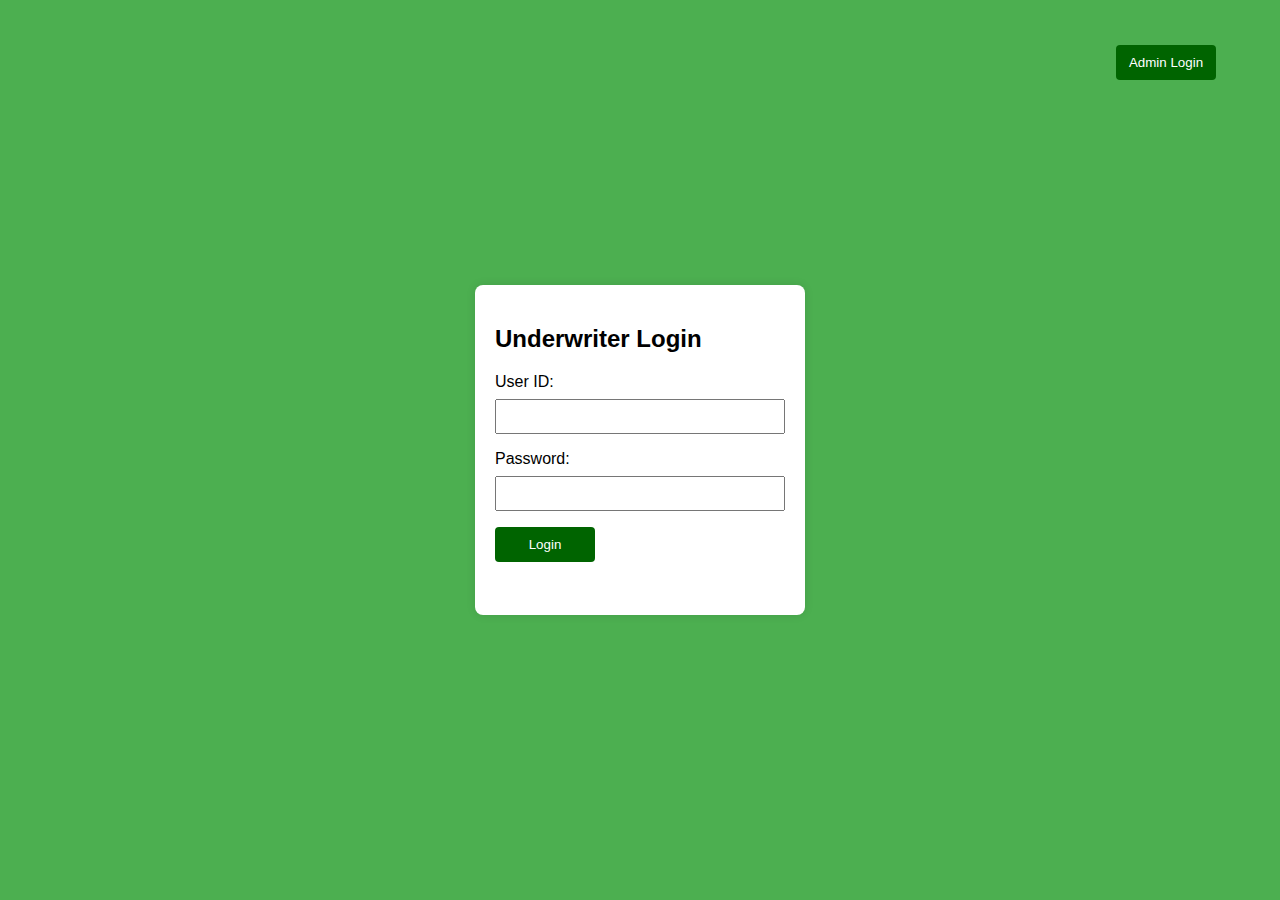
<file: HTML/index.html>
<!DOCTYPE html>
<html lang="en">
<head>
    <meta charset="UTF-8">
    <meta name="viewport" content="width=device-width, initial-scale=1.0">
    <title>Document</title>
    <link rel="stylesheet" href="/styleSheets/login.css">
</head>
<body>
    <div class="login-container">
        <h2>Underwriter Login</h2>
       <button class="toggleButton"><a href="adminLogin.html">Admin Login</a></button>
        <form action="/underwriter/login" method="POST">
            <label for="userId">User ID:</label>
            <input type="text" id="userId" name="userId" required>
            
            <label for="password">Password:</label>
            <input type="password" id="password" name="password" required>
            
            <button class="submitButton" type="submit">Login</button>
        </form>
    </div>
</body>
</html>
</file>
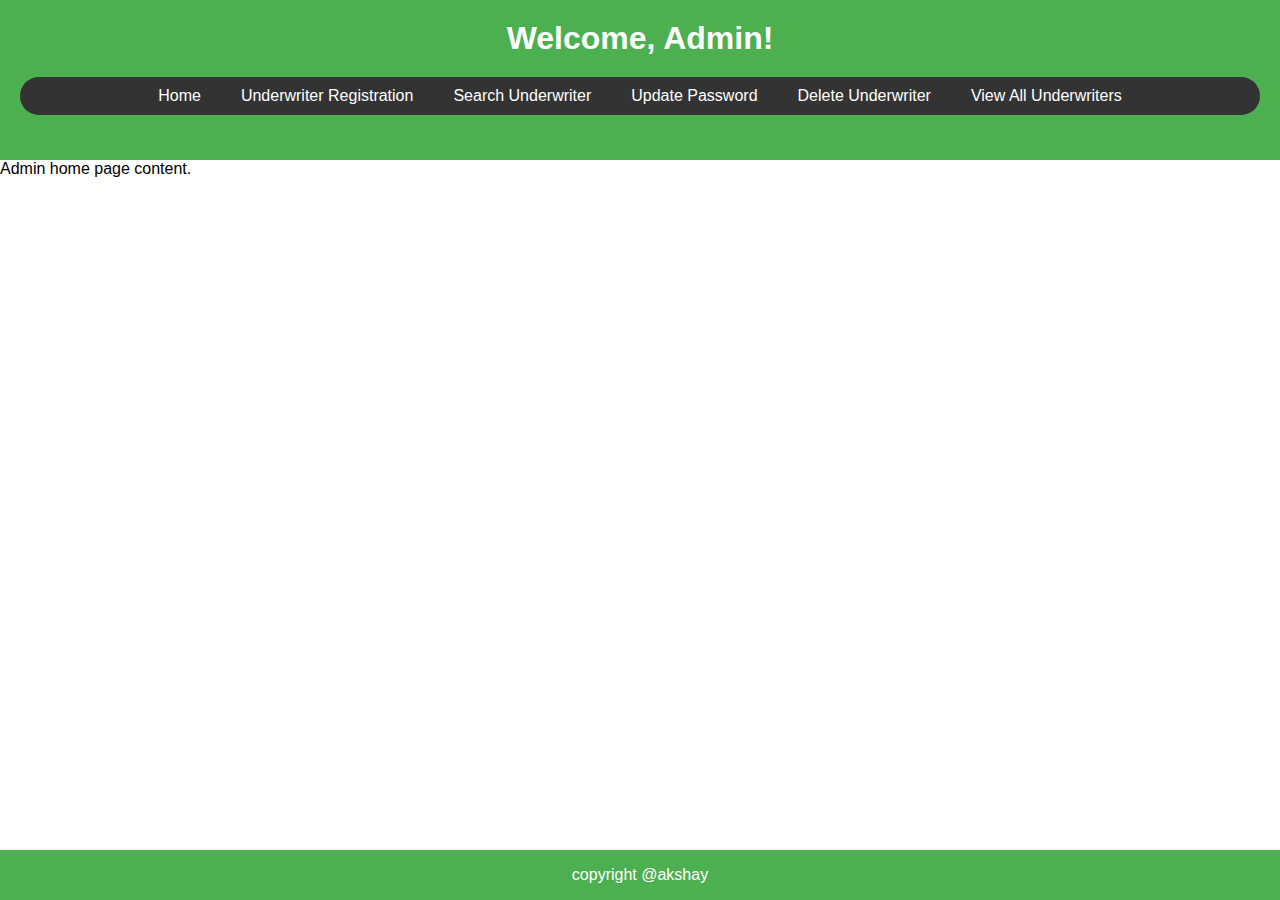
<file: HTML/adminHomePage.html>
<!DOCTYPE html>
<html lang="en">
<head>
    <meta charset="UTF-8">
    <meta name="viewport" content="width=device-width, initial-scale=1.0">
    <title>Admin Home</title>
    <link rel="stylesheet" href="/styleSheets/adminHome.css">
</head>
<body>
    <header>
        <h1>Welcome, Admin!</h1>
        <nav>
            <ul>
                <li><a href="#">Home</a></li>
                <li><a href="underwriter_registration.html">Underwriter Registration</a></li>
                <li><a href="search_underwriter.html">Search Underwriter</a></li>
                <li><a href="update_password.html">Update Password</a></li>
                <li><a href="delete_underwriter.html">Delete Underwriter</a></li>
                <li><a href="view_all_underwriters.html">View All Underwriters</a></li>
            </ul>
        </nav>
    </header>

    <main>
        <p>Admin home page content.</p>
    </main>

    <footer>
        <p>copyright @akshay</p>
    </footer>
</body>
</html>
</file>
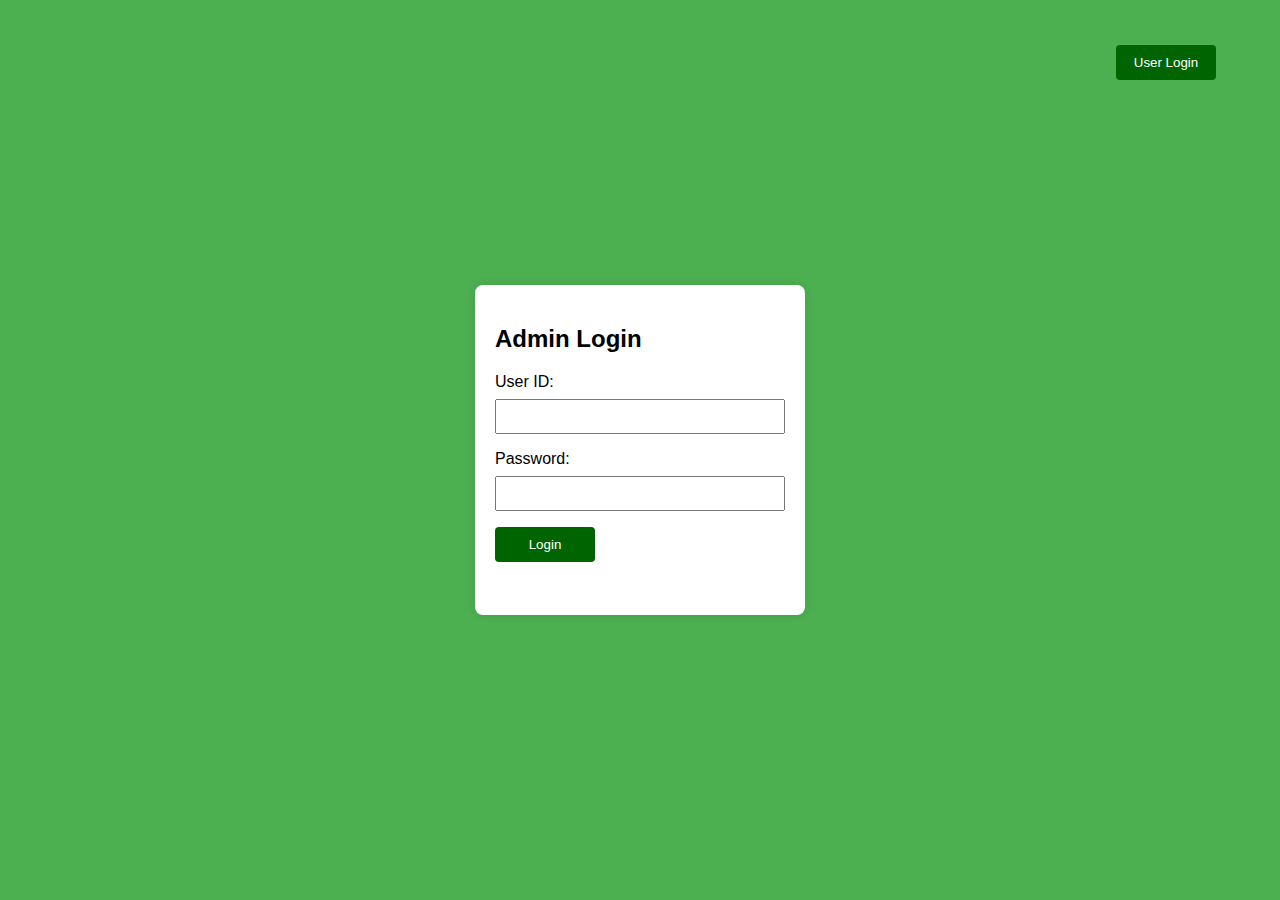
<file: HTML/adminLogin.html>
<!DOCTYPE html>
<html lang="en">
<head>
    <meta charset="UTF-8">
    <meta name="viewport" content="width=device-width, initial-scale=1.0">
    <title>Document</title>
    <link rel="stylesheet" href="/styleSheets/login.css">
</head>
<body>
    <div class="login-container">
        <h2>Admin Login</h2>
        <button class="toggleButton"><a href="index.html">User Login</a></button>
        <form action="/admin/login" method="POST">
            <label for="userId">User ID:</label>
            <input type="text" id="userId" name="userId" required>
            
            <label for="password">Password:</label>
            <input type="password" id="password" name="password" required>
            
            <button class="submitButton" type="submit">Login</button>
        </form>
    </div>
</body>
</html>
</file>
<file: styleSheets/login.css>
body {
    font-family: Arial, sans-serif;
    background-color: #f4f4f4;
    margin: 0;
    padding: 0;
    display: flex;
    align-items: center;
    justify-content: center;
    height: 100vh;
    position: relative;
    background-color: #4caf50;
}

.login-container {
    background-color: #fff;
    padding: 20px;
    border-radius: 8px;
    box-shadow: 0 0 10px rgba(0, 0, 0, 0.1);
    width: 290px;
    height: 290px;
}

label {
    display: block;
    margin-bottom: 8px;
}

input {
    width: 100%;
    padding: 8px;
    margin-bottom: 16px;
    box-sizing: border-box;
}

.submitButton {
    background-color: darkgreen;
    color: #fff;
    padding: 10px;
    border: none;
    border-radius: 4px;
    cursor: pointer;
    width: 100px;
}

.toggleButton{
    background-color: darkgreen;
    color: #fff;
    padding: 10px;
    border: none;
    border-radius: 4px;
    cursor: pointer;
    width: 100px;
    position: absolute;
    top: 5%;
    right: 5%;
}

.toggleButton a{
    text-decoration: none;
    color: white;
}
</file>
<file: styleSheets/adminHome.css>
*{
    margin: 0;
    padding: 0;
}

body {
    font-family: Arial, sans-serif;
    margin: 0;
    padding: 0;
}

header {
    background-color: #4caf50;
    color: #fff;
    padding: 20px;
    text-align: center;
    height: 120px;
}

h1{
    margin-bottom: 20px;
}

nav{
    border-radius: 20px;
}

nav ul {
    list-style: none;
    padding: 0;
    margin: 0;
    display: flex;
    justify-content: center;
    background-color: #333;
    border-radius: 20px;
}

nav ul li a {
    display: block;
    padding: 10px 20px;
    text-decoration: none;
    color: #fff;
}

nav ul li a:hover {
    background-color: #555;
}

main {
    min-height: calc(100vh - 120px - 50px - 40px);
}

footer {
    background-color: #4caf50;
    color: #fff;
   
    display: flex;
    align-items: center;
    justify-content: center;
    height: 50px;
}
</file>
